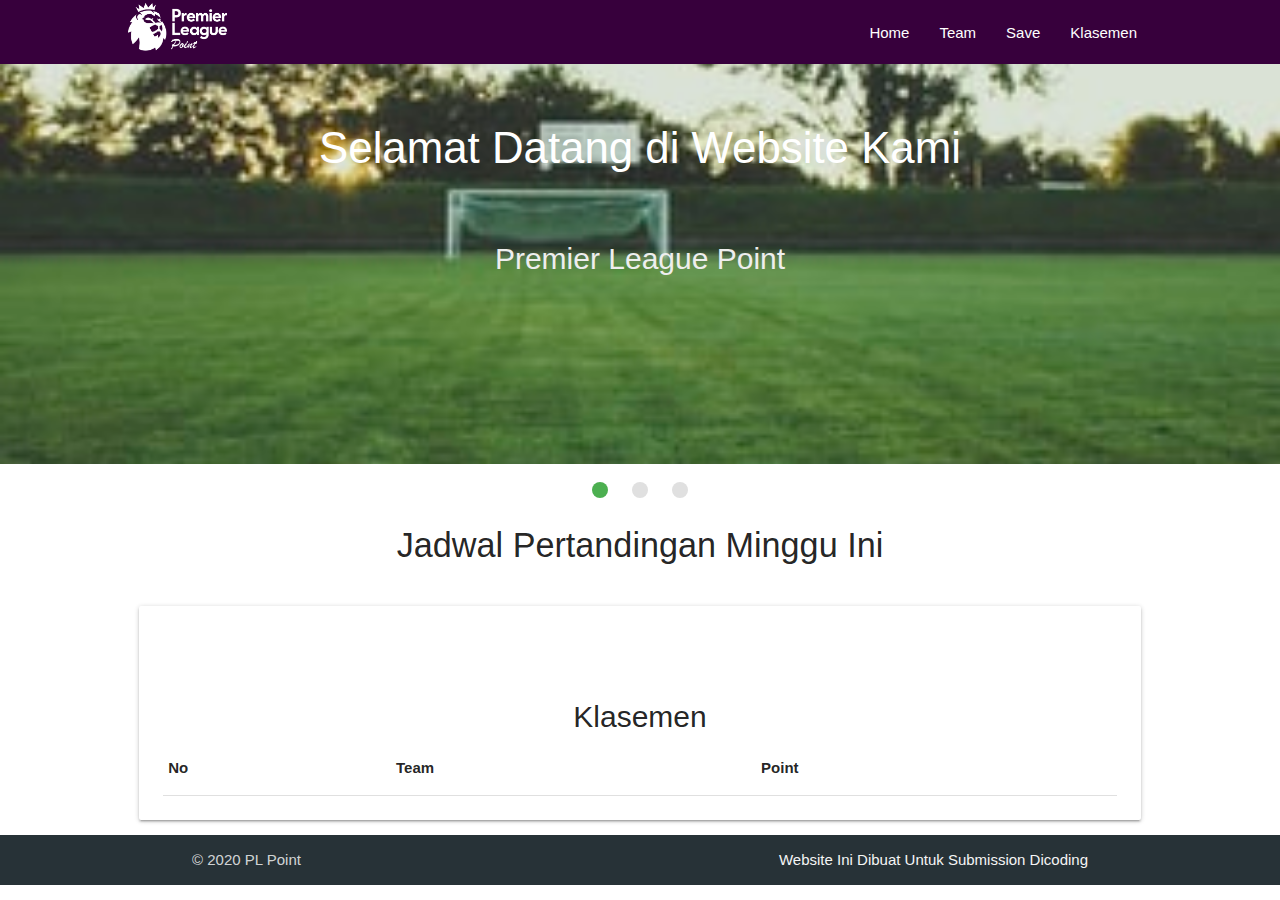
<file: index.html>
<!DOCTYPE html>
<html lang="en">
<head>
    <title>Premier League Point</title>
    <meta charset="UTF-8">
    <meta name="description" content="MyFirst PWA"/>
    <meta name="viewport" content="width=device-width, initial-scale=1">
    <meta name="theme-color" content="#424242">
    <link href="https://fonts.googleapis.com/icon?family=Material+Icons" rel="stylesheet">
    <link rel="stylesheet" href="css/materialize.min.css">
    <link rel="stylesheet" href="css/style.css">
    <link rel="manifest" href="/manifest.json">
    <link rel="icon" href="/img/icon/icon.png">
    <link rel="apple-touch-icon" href="/icon-192x192.png">
    <meta name="theme-color" content="#37003c" />
</head>
<body>
    <!-- Navigasi -->
    <nav  style= "background-color: #37003c;"role="navigation">
        <div class="nav-wrapper nav-width container">
            <a href="index.html" class="brand-logo" id="logo-container"><img src="img/icon/logo.png" alt="logo" class="logo" ></a>
            <a href="#" class="sidenav-trigger" data-target="nav-mobile">☰</a>

            <ul class="topnav right hide-on-med-and-down"></ul>
            <ul class="sidenav" id="nav-mobile"></ul>
        </div>
    </nav>
    <!-- Akhir Navigasi -->
    <!-- Content Container  -->
    <div class="content-container" id="body-content"></div>
    <!-- Akhir Content Container  -->
    <!-- Footer -->
    <footer class="page-footer blue-grey darken-4" style="padding:0px">
        <div class="footer-copyright">
          <div class="container">
          © 2020 PL Point
          <a class="grey-text text-lighten-4 right" href="#!">Website Ini Dibuat Untuk Submission Dicoding</a>
          </div>
        </div>
    </footer>
    <!-- Akhir Footer -->
    <script src="js/materialize.min.js"></script>
    <script src="https://cdnjs.cloudflare.com/ajax/libs/jquery/1.12.4/jquery.js"></script>
    <script src="js/api.js"></script>
    <script src="js/register-sw.js"></script>
    <script src="js/nav.js"></script>
    <script src="js/idb.js"></script>
    <script src="js/db.js"></script>
    <script src="/js/script.js"></script>

</body>
</html>
</file>
<file: css/style.css>
body{
    font-family:"Josefin Sans",sans-serif;
    
}

.logo{
    height :50px; 
    margin-top: 3% ;
}

a:hover{
    cursor: pointer;
    color: purple;
}
h5{
    margin-top: 70px;
    font-size: 2rem;
    font-weight: 500;
}
h5,h4,h3{
    text-align: center;
}
h3{
    margin-top: 0;
}
.content-container{
    width: 100% ;
}
.container-service{
    width: 80%;
    margin: 0 auto;
}
.icon-feature{
    width: 100px;
    height: 100px;
}
.image-content{
    object-fit: cover;
    /* object-position: right; */
}
.nav-width{
    width: 80%;
}
.banner{
    height: 250px;
    width: 100%;
    background-color: #37003c ;
    background-image:url(/img/slider/6.svg);
    background-repeat: no-repeat;
    background-attachment: fixed;
    display: flex;
    opacity: 100;
    background-size: 1200px 570px;
}
.banner h2{ 
    margin: 0px;
    margin-top: 50px;
    font-weight: 800;
    color: white;
}
.banner strong{
    font-weight: bolder;
    color: white;
}
.content-min-top{
    margin-top: -50px;
}
.btn-floating.halfway-fab.match{
    top:5px  !important;
    right: 5px !important;
}
.card tr{
    border-bottom:0px ;

}
.card td{
    border-bottom:0px ;
    padding: 7px 5px !important;
    
}
.card-image{
    background-image: linear-gradient(-45deg, purple, black);
    padding :20px 50px 20px 50px;
    height: auto;
}
.card-image img {
    height: 200px !important;
    width: auto !important;
    margin: 0 auto;
   
}

.detail-club-cover .card-image {
    height: 400px;
}

.detail-club-cover .card-image img {
    height: 200px !important;
    width: auto !important;
}
.card-team{
    height: 430px;
}
.card-team:hover{
    box-shadow:10px 10px 5px -7px rgba(0,0,0,0.75);
    height: 430px;
}


.card-team .card-content{
    margin: inherit;
    
}

.detail-card{
    margin-top: 70px;
    border-radius: 20px 20px 0px 0px;
}
.cards-match{
    display: flex;
    flex-wrap: wrap;
}

.card-match{
    flex: 1 0 500px;
    flex-basis: 40%;
    box-sizing: border-box;
    margin: 4px 4px;
}
.table{
    overflow-x:auto;
}

.detail-logo img {
    height: 100px;
    margin: 0 auto;
    margin-top: -70px;
    /* margin-left: 44%; */
}
#info tr {
    border-bottom: none;

}
#info td , #info th{
    padding: 3px 0px;
}
.tabs{
    margin-top: 10px;
    margin-bottom: 10px;
    border-bottom: 0.5px solid rgba(0,0,0,0.12);
}

.claret{
    background-color:#801638  !important;
}
.royal{
    background-color: royalblue !important;
}
.sky{
    background-color: skyblue !important;
}
.navy{
    background-color: navy !important;
}

.preloader-wrapper{
    position: absolute;
    top: 50%;
    left: 48%;
}

.tidak-ada-match{
    margin:auto;
}

@media only screen and (max-width: 600px) {
    .container-service{
        width: 100%;
    }
    .card-match{
        flex-basis: 100%;
    }

} 
@media only screen and (max-width: 768px) {
    .card-match{
        flex-basis: 100%;
    }
  }
</file>
